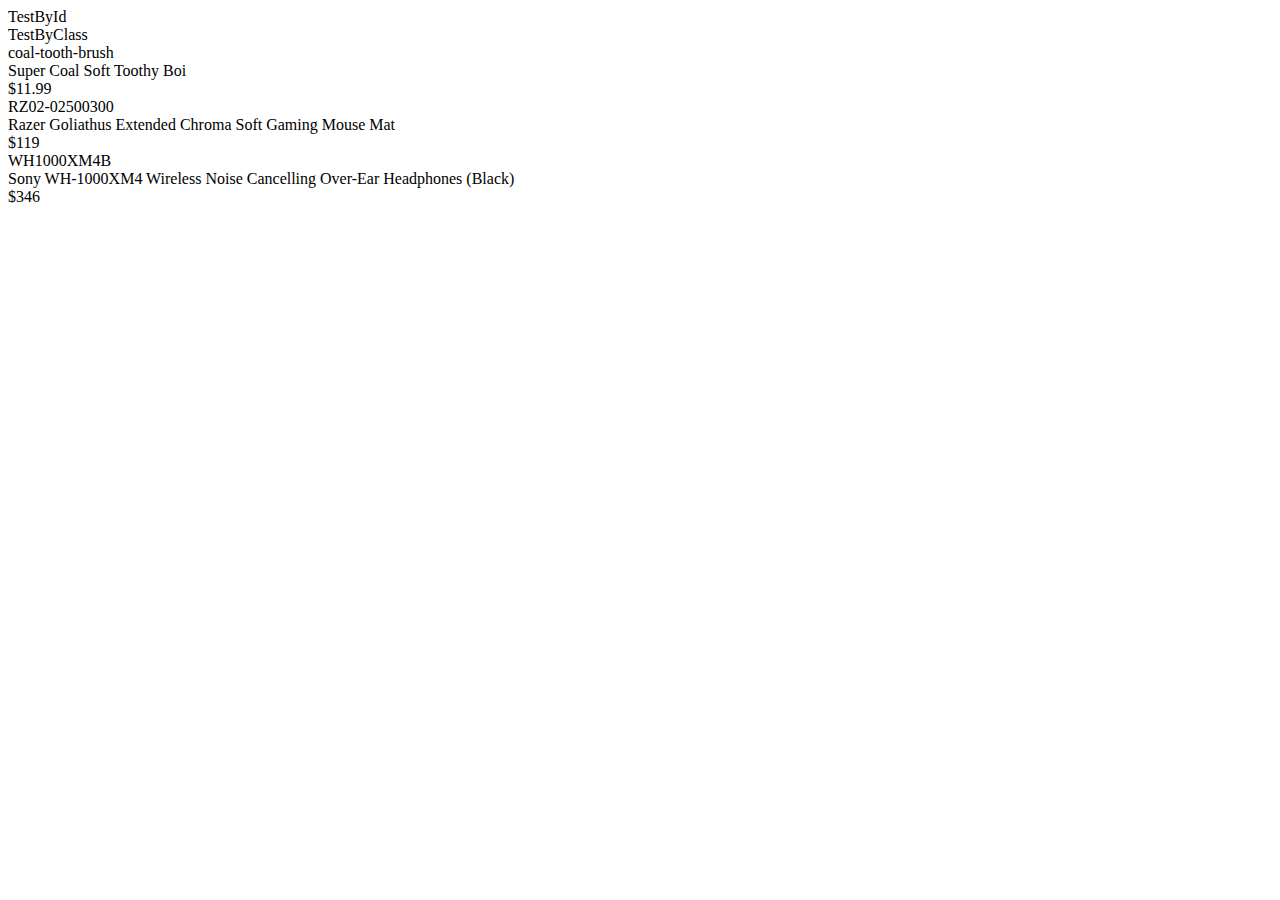
<file: WebIngest.Tests/Core/Unit/Files/TestHtmlFile.html>
﻿<!DOCTYPE html>
<html lang="en">
<head>
    <meta charset="UTF-8">
    <title>TestTitle</title>
</head>
<body>
<div class="row">
    <div class="card">
        <div id="testById">TestById</div>
    </div>
    <div class="testClass">TestByClass</div>
</div>

<div id="productList">
    <div class="product">
        <div class="part-num">coal-tooth-brush</div>
        <div class="name">Super Coal Soft Toothy Boi</div>
        <div class="price">$11.99</div>
    </div>
    <div class="product">
        <div class="part-num">RZ02-02500300</div>
        <div class="name">Razer Goliathus Extended Chroma Soft Gaming Mouse Mat</div>
        <div class="price">$119</div>
    </div>
    <div class="product">
        <div class="part-num">WH1000XM4B</div>
        <div class="name">Sony WH-1000XM4 Wireless Noise Cancelling Over-Ear Headphones (Black)</div>
        <div class="price">$346</div>
    </div>
</div>

</body>
</html>
</file>
